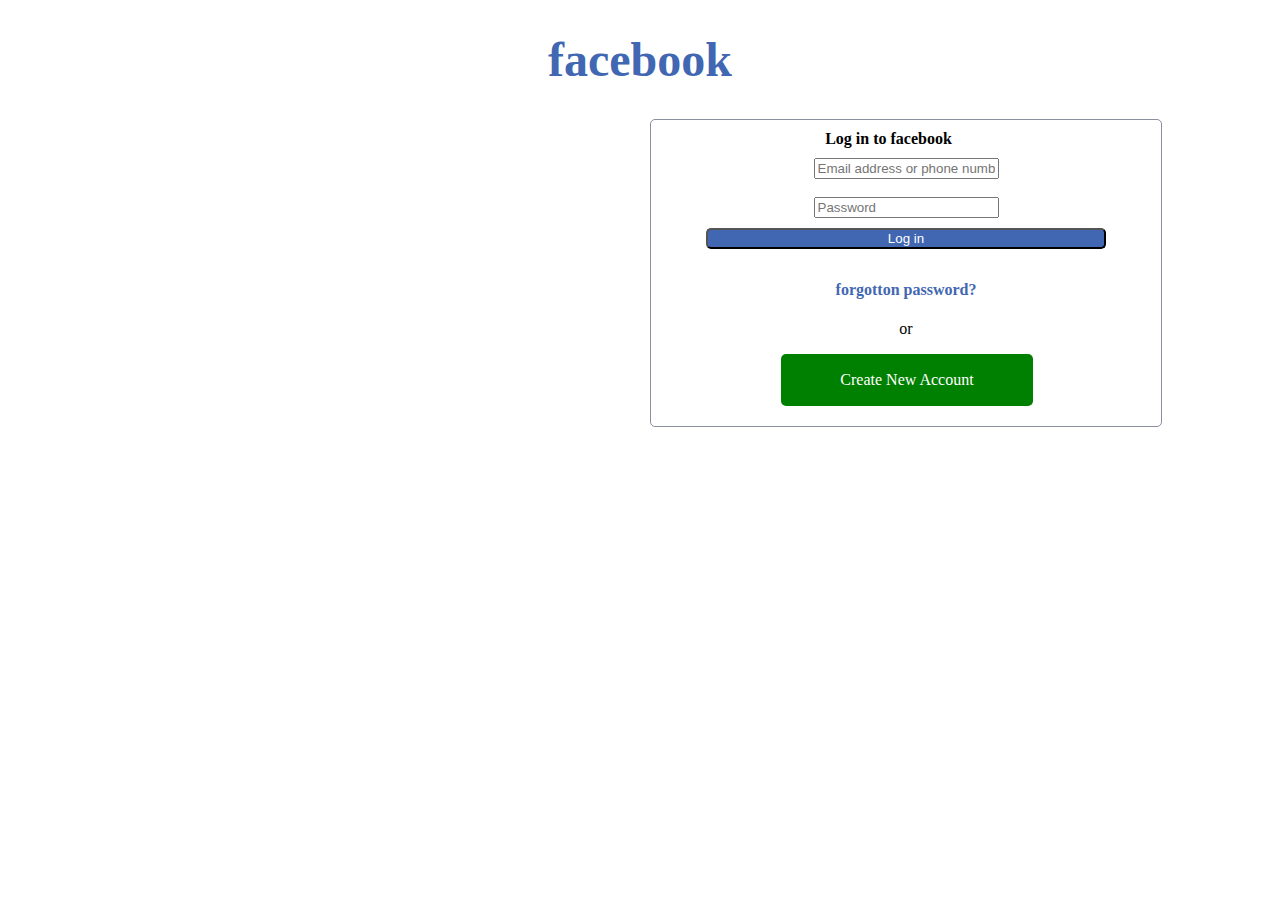
<file: FBlogin.html>
<!DOCTYPE html>
<html lang="en">
<head>
    <meta charset="UTF-8">
    <meta http-equiv="X-UA-Compatible" content="IE=edge">
    <meta name="viewport" content="width=device-width, initial-scale=1.0">
    <title>Document</title>
    <link rel="stylesheet" href="FBlogin.css">
</head>
<body>
   <header>
    <h1>facebook</h1>
   </header>
   <div class="facebook">
       <form action=""method="">
           <legend id="title">Log in to facebook</legend>
           <input type="email,number" class="text" placeholder="Email address or phone number">
           <br>
           <br>
           <input type="password" class="text" placeholder="Password">
           <a href="www.facebook.com"><input type="submit" name="submit" value="Log in" class="text" id="login"></a>
           <h4><a href="#" id="for">forgotton password?</a></h4>
           <p>or</p>
       </form>
       <div class="new">
           <p><a href="#">Create New Account</a></p>
       </div>
   </div>
</body>
</html>
</file>
<file: FBlogin.css>
body{
    padding: 0;
    margin: 0;
}
a{
    text-decoration: none;
    color: white;
}
#for{
    color: #4267b2;
}
#title{
    font-weight: bolder;
    margin-left: 40px;
    margin-bottom: 5px;
    width: 75%;
    padding: 5px;
    color: black;
}
header{
    background: white;
    color: #4267b2;
    text-align: center;
    margin-top: 20px;
}
h1{
    font-size: 3em;
}
.facebook{
    background-color: white;
    width: 500px;
    margin-left: 650px;
    margin-top: 20px;
    margin: center;
    text-align: center;
    height: auto;
    padding: 5px;
    border-radius: 5px;
    border: 1px solid #898f9c;
}
text{
    padding: 10px;
    width: 75%;
    border: 1px solid #898f9c;
    border-radius: 5px;
}
#login{
    background-color: #4267b2;
    width: 80%;
    color: white;
    margin: 10px;
    border-radius: 5px;
}
.new{
    background-color: green;
    color: white;
    padding: 1px;
    width: 50%;
    margin-left: 125px;
    margin-bottom: 15px;
    border-radius: 5px;
}
</file>
